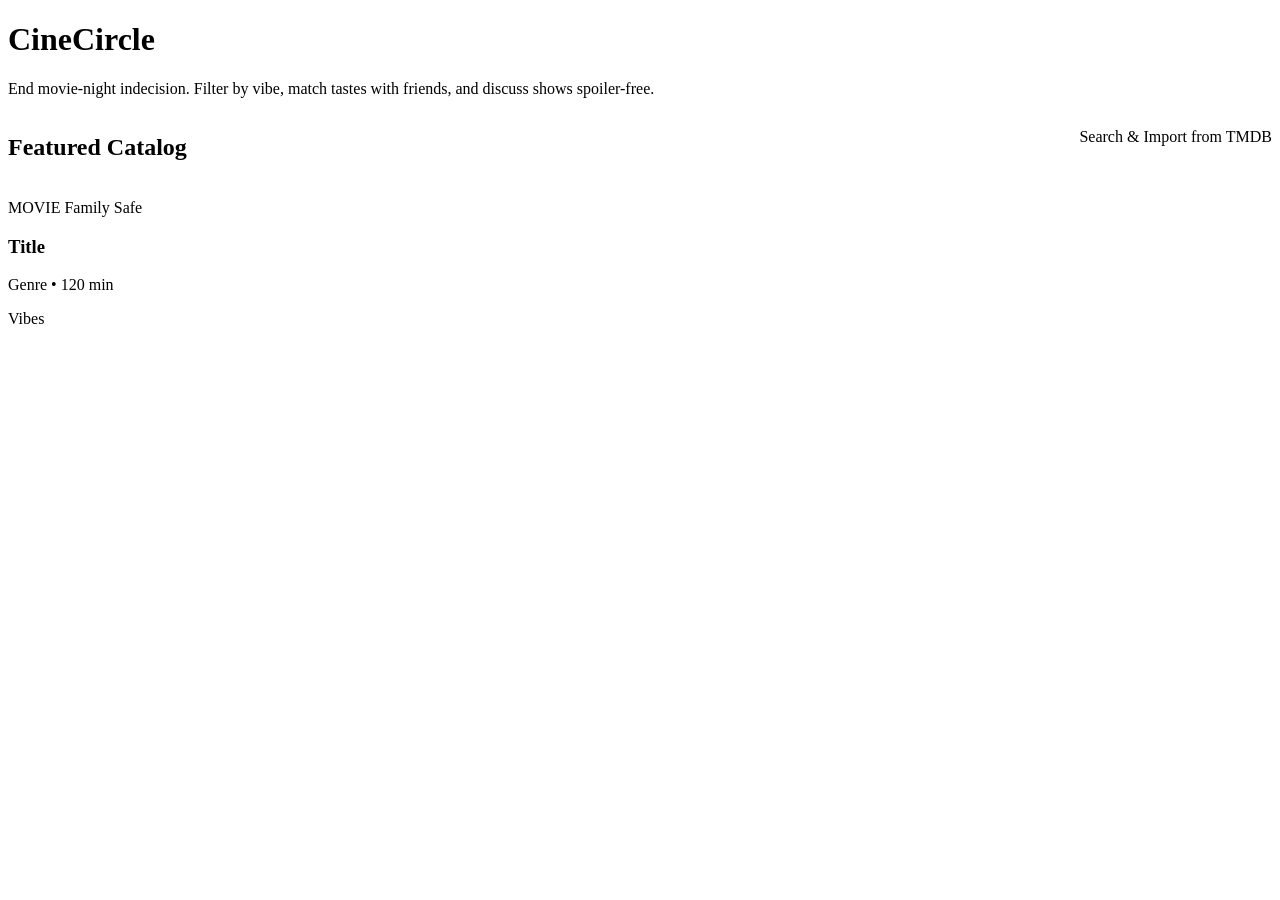
<file: src/main/resources/templates/index.html>
<!DOCTYPE html>
<html xmlns:th="http://www.thymeleaf.org">
<head>
    <meta charset="UTF-8">
    <title>CineCircle — Discover, Match &amp; Watch</title>
    <link rel="stylesheet" th:href="@{/css/style.css}">
</head>
<body>
    <div th:replace="~{fragments/navbar :: navbar}"></div>

    <main class="container">
        <header class="hero">
            <h1>CineCircle</h1>
            <p>End movie-night indecision. Filter by vibe, match tastes with friends, and discuss shows spoiler-free.</p>
        </header>

        <section>
            <div style="display: flex; justify-content: space-between; align-items: center; gap: 1rem; flex-wrap: wrap; margin-bottom: 1.25rem;">
                <h2 class="section-title" style="margin-bottom: 0;">Featured Catalog</h2>
                <a th:href="@{/tmdb/search}" class="btn-primary">Search &amp; Import from TMDB</a>
            </div>
            <div class="media-grid">
                <div class="media-card" th:each="item : ${mediaList}">
                    <img th:src="${item.posterPath != null and !#strings.isEmpty(item.posterPath)} ? (${#strings.startsWith(item.posterPath, 'http')} ? ${item.posterPath} : 'https://image.tmdb.org/t/p/w500' + ${item.posterPath}) : 'https://via.placeholder.com/300x450/1e293b/94a3b8?text=Poster'"
                         th:alt="${item.title}"
                         onerror="this.src='https://via.placeholder.com/300x450/1e293b/94a3b8?text=Poster'"/>
                    <div class="card-body">
                        <span class="badge" th:text="${item.mediaType}">MOVIE</span>
                        <span class="badge safe" th:if="${item.familySafe}">Family Safe</span>
                        <h3 th:text="${item.title}">Title</h3>
                        <p class="meta">
                            <span th:text="${item.genre}">Genre</span> &bull;
                            <span th:text="${item.runtimeMinutes} + ' min'">120 min</span>
                        </p>
                        <p class="vibes" th:text="${item.vibeTags}">Vibes</p>
                    </div>
                </div>
            </div>
        </section>
    </main>
</body>
</html>
</file>
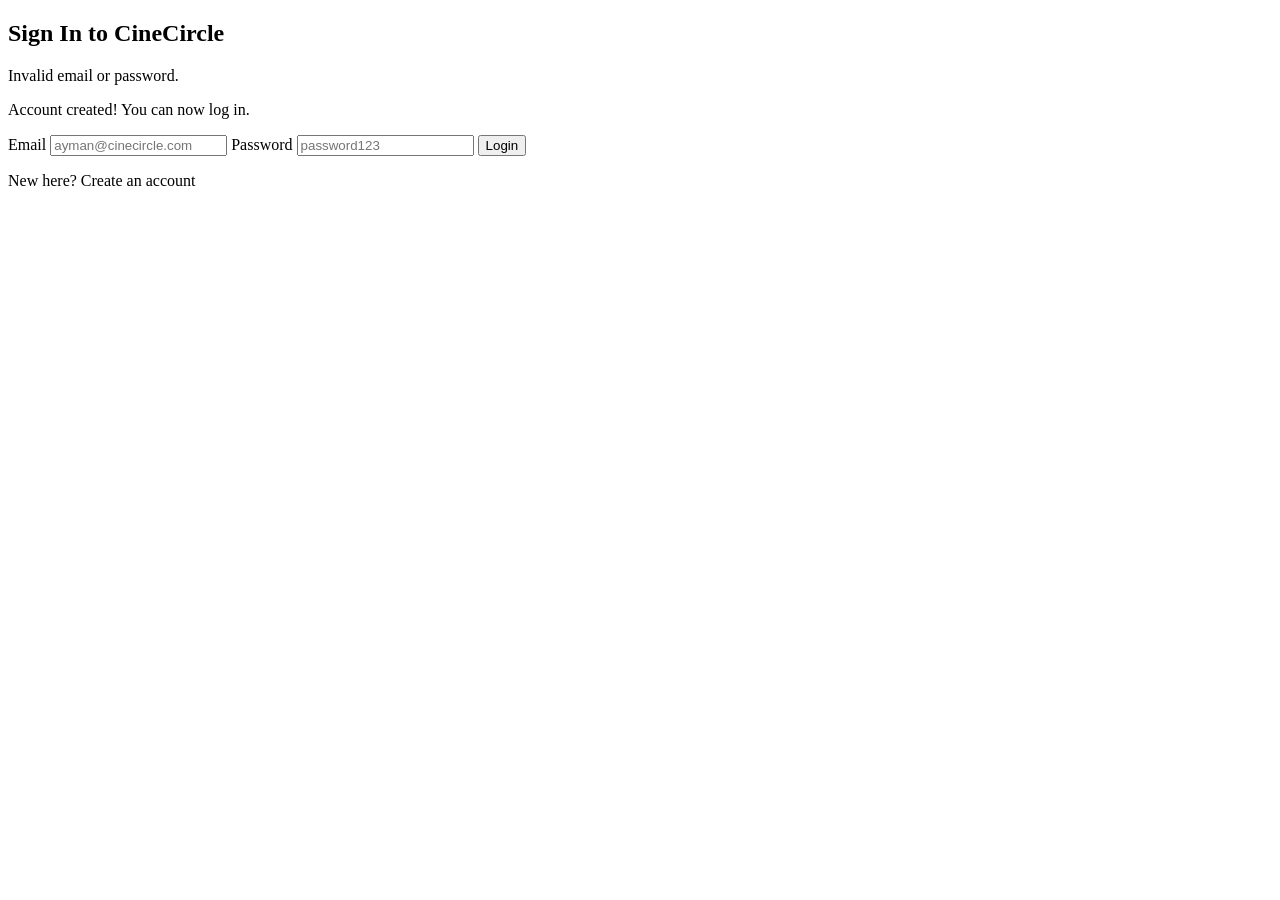
<file: src/main/resources/templates/login.html>
<!DOCTYPE html>
<html xmlns:th="http://www.thymeleaf.org">
<head>
    <meta charset="UTF-8">
    <title>Login — CineCircle</title>
    <link rel="stylesheet" th:href="@{/css/style.css}">
</head>
<body>
    <div th:replace="~{fragments/navbar :: navbar}"></div>
    <main class="auth-container">
        <h2>Sign In to CineCircle</h2>
        <p th:if="${param.error}" class="alert-error">Invalid email or password.</p>
        <p th:if="${param.registered}" class="alert-success">Account created! You can now log in.</p>
        <form th:action="@{/login}" method="post" class="auth-form">
            <label>Email</label>
            <input type="email" name="username" required placeholder="ayman@cinecircle.com">
            <label>Password</label>
            <input type="password" name="password" required placeholder="password123">
            <button type="submit" class="btn-primary full-width">Login</button>
        </form>
        <p class="auth-footer">New here? <a th:href="@{/register}">Create an account</a></p>
    </main>
</body>
</html>
</file>
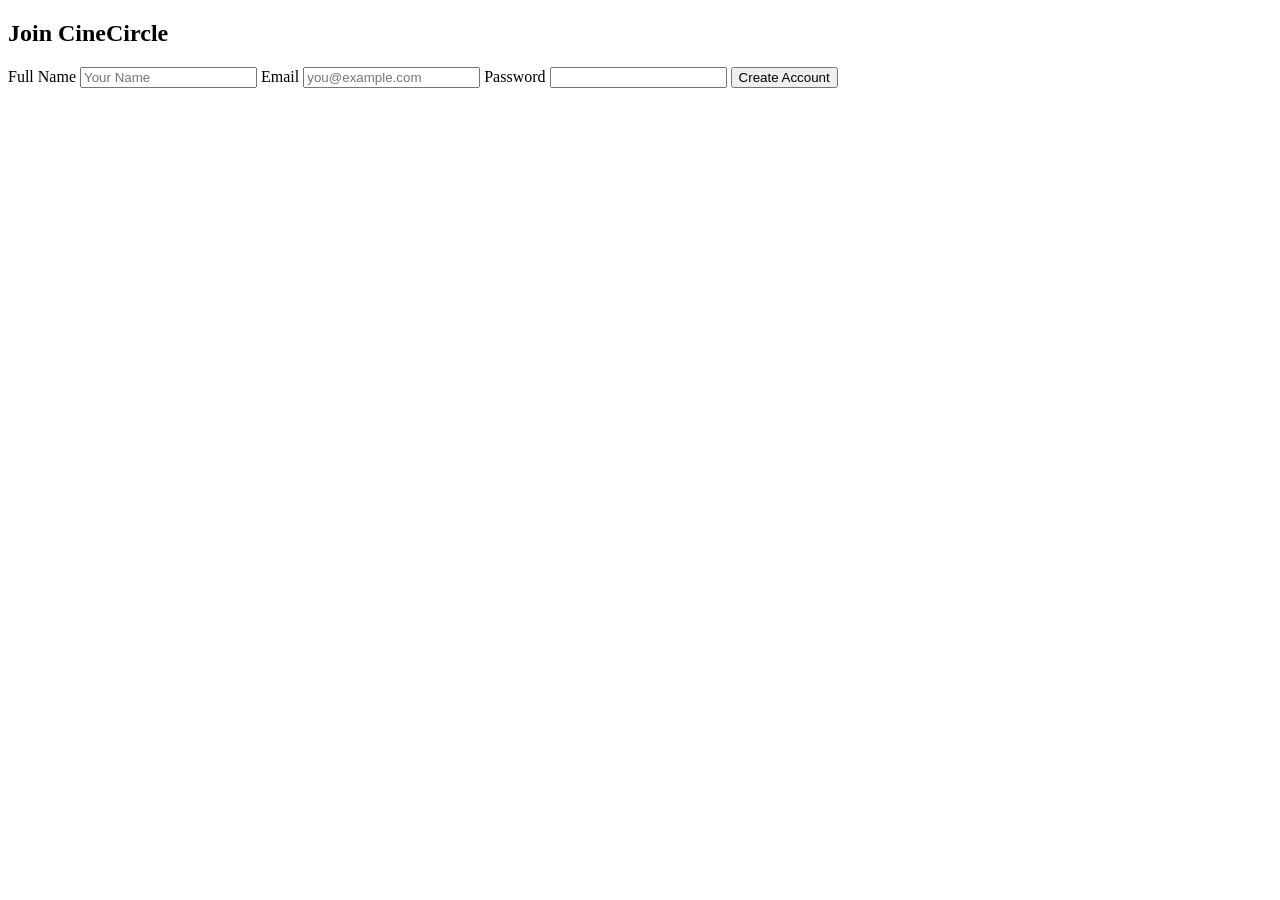
<file: src/main/resources/templates/register.html>
<!DOCTYPE html>
<html xmlns:th="http://www.thymeleaf.org">
<head>
    <meta charset="UTF-8">
    <title>Sign Up — CineCircle</title>
    <link rel="stylesheet" th:href="@{/css/style.css}">
</head>
<body>
    <div th:replace="~{fragments/navbar :: navbar}"></div>
    <main class="auth-container">
        <h2>Join CineCircle</h2>
        <p th:if="${error}" class="alert-error" th:text="${error}"></p>
        <form th:action="@{/register}" method="post" class="auth-form">
            <label>Full Name</label>
            <input type="text" name="name" required placeholder="Your Name">
            <label>Email</label>
            <input type="email" name="email" required placeholder="you@example.com">
            <label>Password</label>
            <input type="password" name="password" required minlength="6">
            <button type="submit" class="btn-primary full-width">Create Account</button>
        </form>
    </main>
</body>
</html>
</file>
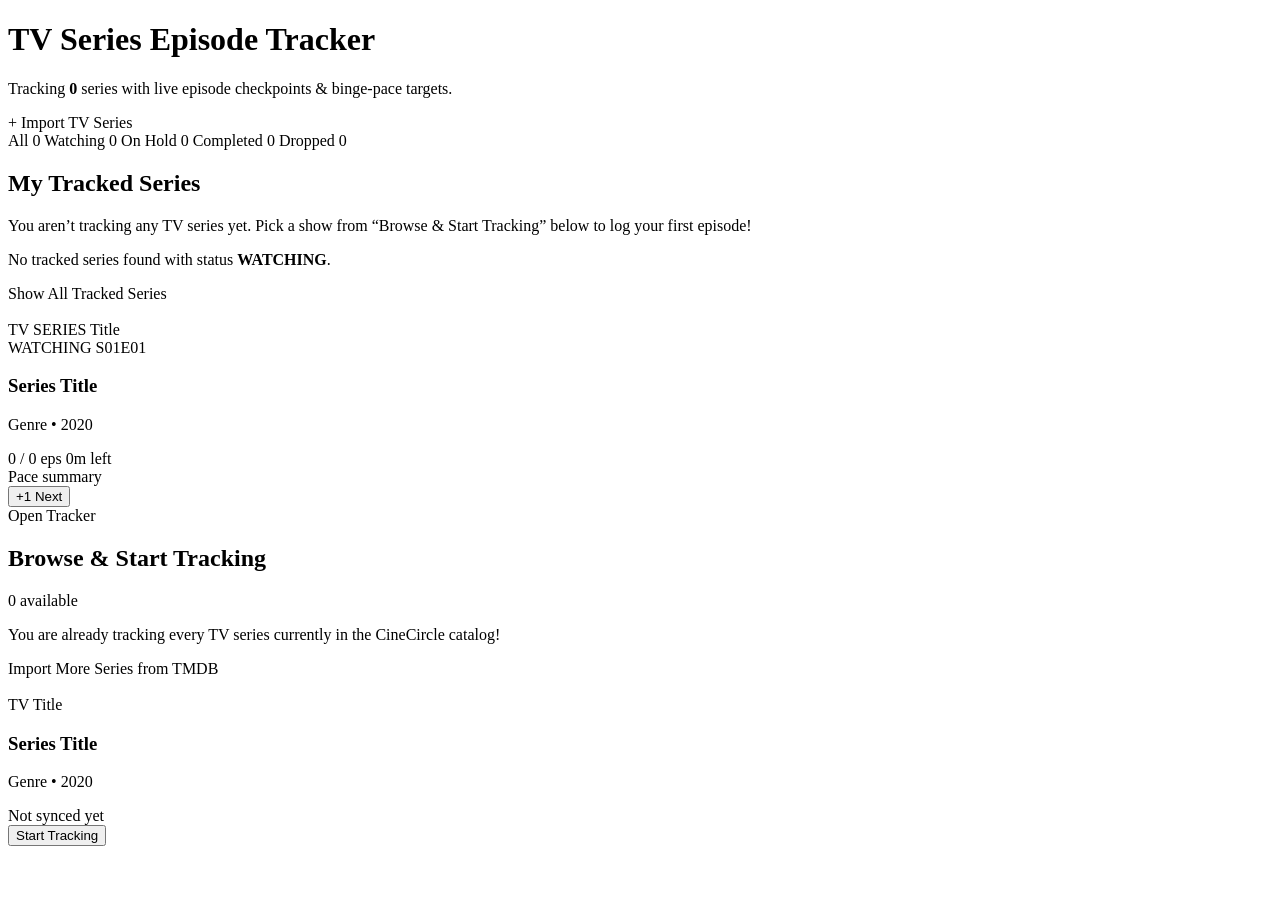
<file: src/main/resources/templates/episodes/dashboard.html>
<!DOCTYPE html>
<html xmlns:th="http://www.thymeleaf.org">
<head>
    <meta charset="UTF-8">
    <meta name="viewport" content="width=device-width, initial-scale=1.0">
    <title>TV Series Episode Tracker — CineCircle</title>
    <link rel="stylesheet" th:href="@{/css/style.css}">
    <link rel="stylesheet" th:href="@{/css/f7-episodes.css}">
</head>
<body>
    <div th:replace="~{fragments/navbar :: navbar}"></div>

    <main class="container f7-page">
        <div th:if="${successMessage}" class="f7-flash f7-flash-success" th:text="${successMessage}"></div>
        <div th:if="${warningMessage}" class="f7-flash f7-flash-warning" th:text="${warningMessage}"></div>
        <div th:if="${errorMessage}" class="f7-flash f7-flash-error" th:text="${errorMessage}"></div>

        <header class="f7-header">
            <div>
                <h1>TV Series Episode Tracker</h1>
                <p class="f7-subtitle">
                    Tracking
                    <strong th:text="${statusCounts != null ? (statusCounts['ALL'] ?: 0) : 0}">0</strong>
                    series with live episode checkpoints &amp; binge-pace targets.
                </p>
            </div>
            <div class="f7-header-actions">
                <a th:href="@{/tmdb/search(type='TV')}" class="f7-btn f7-btn-secondary">+ Import TV Series</a>
            </div>
        </header>

        <nav class="f7-filter-bar" aria-label="Filter tracked series by watch status">
            <a th:href="@{/episodes(status='ALL')}"
               class="f7-filter-pill"
               th:classappend="${activeStatus == 'ALL'} ? ' is-active' : ''">
                <span>All</span>
                <span class="f7-pill-count" th:text="${statusCounts != null ? (statusCounts['ALL'] ?: 0) : 0}">0</span>
            </a>
            <a th:href="@{/episodes(status='WATCHING')}"
               class="f7-filter-pill"
               th:classappend="${activeStatus == 'WATCHING'} ? ' is-active' : ''">
                <span>Watching</span>
                <span class="f7-pill-count" th:text="${statusCounts != null ? (statusCounts['WATCHING'] ?: 0) : 0}">0</span>
            </a>
            <a th:href="@{/episodes(status='ON_HOLD')}"
               class="f7-filter-pill"
               th:classappend="${activeStatus == 'ON_HOLD'} ? ' is-active' : ''">
                <span>On Hold</span>
                <span class="f7-pill-count" th:text="${statusCounts != null ? (statusCounts['ON_HOLD'] ?: 0) : 0}">0</span>
            </a>
            <a th:href="@{/episodes(status='COMPLETED')}"
               class="f7-filter-pill"
               th:classappend="${activeStatus == 'COMPLETED'} ? ' is-active' : ''">
                <span>Completed</span>
                <span class="f7-pill-count" th:text="${statusCounts != null ? (statusCounts['COMPLETED'] ?: 0) : 0}">0</span>
            </a>
            <a th:href="@{/episodes(status='DROPPED')}"
               class="f7-filter-pill"
               th:classappend="${activeStatus == 'DROPPED'} ? ' is-active' : ''">
                <span>Dropped</span>
                <span class="f7-pill-count" th:text="${statusCounts != null ? (statusCounts['DROPPED'] ?: 0) : 0}">0</span>
            </a>
        </nav>

        <section class="f7-section">
            <div class="f7-section-head">
                <h2 class="f7-section-title">My Tracked Series</h2>
            </div>

            <div th:if="${#lists.isEmpty(trackedSeries)}" class="f7-empty-card">
                <p th:if="${activeStatus == 'ALL'}">
                    You aren&rsquo;t tracking any TV series yet. Pick a show from &ldquo;Browse &amp; Start Tracking&rdquo; below to log your first episode!
                </p>
                <p th:unless="${activeStatus == 'ALL'}">
                    No tracked series found with status
                    <strong th:text="${#strings.replace(activeStatus, '_', ' ')}">WATCHING</strong>.
                </p>
                <a th:unless="${activeStatus == 'ALL'}"
                   th:href="@{/episodes(status='ALL')}"
                   class="f7-btn f7-btn-secondary">Show All Tracked Series</a>
            </div>

            <div th:if="${!#lists.isEmpty(trackedSeries)}" class="f7-series-grid">
                <article class="f7-series-card" th:each="item : ${trackedSeries}">
                    <a th:href="@{/episodes/{id}(id=${item.series.id})}" class="f7-card-poster">
                        <img th:if="${item.resolvedPosterUrl != null}"
                             th:src="${item.resolvedPosterUrl}"
                             th:alt="${item.series.title}"
                             loading="lazy"
                             decoding="async"
                             onerror="this.style.display='none'; this.nextElementSibling.style.display='flex';"/>
                        <div class="f7-poster-fallback"
                             th:style="${item.resolvedPosterUrl != null} ? 'display:none;' : 'display:flex;'">
                            <span class="f7-poster-kicker">TV SERIES</span>
                            <span class="f7-poster-fallback-title" th:text="${item.series.title}">Title</span>
                        </div>
                    </a>

                    <div class="f7-card-body">
                        <div class="f7-badge-row">
                            <span class="f7-status-badge"
                                  th:classappend="'f7-status-' + ${#strings.toLowerCase(item.progress.watchStatus)}"
                                  th:text="${#strings.replace(item.progress.watchStatus, '_', ' ')}">WATCHING</span>
                            <span class="f7-checkpoint-pill"
                                  th:text="${item.progress.checkpointLabel}">S01E01</span>
                        </div>

                        <h3 class="f7-card-title">
                            <a th:href="@{/episodes/{id}(id=${item.series.id})}"
                               th:text="${item.series.title}">Series Title</a>
                        </h3>

                        <p class="f7-card-meta">
                            <span th:text="${item.series.genre}">Genre</span>
                            <span th:if="${item.series.releaseYear != null}">
                                &bull; <span th:text="${item.series.releaseYear}">2020</span>
                            </span>
                        </p>

                        <div class="f7-progress-block">
                            <div class="f7-progress-track">
                                <div class="f7-progress-fill"
                                     th:classappend="${item.stats.completed} ? ' is-complete' : ''"
                                     th:style="'width:' + ${item.stats.completionPercent} + '%'"></div>
                            </div>
                            <div class="f7-progress-meta">
                                <span th:text="${item.stats.watchedEpisodes} + ' / ' + ${item.stats.totalEpisodes} + ' eps'">0 / 0 eps</span>
                                <span th:text="${item.stats.completed ? 'Done' : item.stats.formattedRemainingTime + ' left'}">0m left</span>
                            </div>
                        </div>

                        <div class="f7-pace-badge"
                             th:classappend="${item.stats.overdue ? ' is-overdue' : (item.stats.completed ? ' is-completed' : '')}"
                             th:text="${item.stats.paceSummaryLabel}">
                            Pace summary
                        </div>

                        <div class="f7-card-actions">
                            <form th:if="${item.nextEpisode != null}"
                                  th:action="@{/episodes/{id}/next(id=${item.series.id})}"
                                  method="post"
                                  class="f7-inline-form">
                                <input type="hidden" name="returnTo" value="dashboard">
                                <button type="submit"
                                        class="f7-btn f7-btn-primary f7-btn-full"
                                        th:text="'+1 Next (' + ${item.nextEpisode.formattedCode} + ')'">+1 Next</button>
                            </form>
                            <a th:href="@{/episodes/{id}(id=${item.series.id})}"
                               class="f7-btn f7-btn-secondary f7-btn-full">Open Tracker</a>
                        </div>
                    </div>
                </article>
            </div>
        </section>

        <section class="f7-section f7-untracked-section">
            <div class="f7-section-head">
                <h2 class="f7-section-title">Browse &amp; Start Tracking</h2>
                <span class="f7-muted-note"
                      th:text="${#lists.size(untrackedSeries)} + ' available'">0 available</span>
            </div>

            <div th:if="${#lists.isEmpty(untrackedSeries)}" class="f7-empty-card">
                <p>You are already tracking every TV series currently in the CineCircle catalog!</p>
                <a th:href="@{/tmdb/search(type='TV')}" class="f7-btn f7-btn-primary">Import More Series from TMDB</a>
            </div>

            <div th:if="${!#lists.isEmpty(untrackedSeries)}" class="f7-untracked-grid">
                <article class="f7-untracked-card" th:each="item : ${untrackedSeries}">
                    <a th:href="@{/episodes/{id}(id=${item.series.id})}" class="f7-untracked-poster">
                        <img th:if="${item.resolvedPosterUrl != null}"
                             th:src="${item.resolvedPosterUrl}"
                             th:alt="${item.series.title}"
                             loading="lazy"
                             decoding="async"
                             onerror="this.style.display='none'; this.nextElementSibling.style.display='flex';"/>
                        <div class="f7-poster-fallback f7-poster-fallback-compact"
                             th:style="${item.resolvedPosterUrl != null} ? 'display:none;' : 'display:flex;'">
                            <span class="f7-poster-kicker">TV</span>
                            <span class="f7-poster-fallback-title" th:text="${item.series.title}">Title</span>
                        </div>
                    </a>

                    <div class="f7-untracked-body">
                        <h3 class="f7-untracked-title">
                            <a th:href="@{/episodes/{id}(id=${item.series.id})}"
                               th:text="${item.series.title}">Series Title</a>
                        </h3>
                        <p class="f7-card-meta">
                            <span th:text="${item.series.genre}">Genre</span>
                            <span th:if="${item.series.releaseYear != null}">
                                &bull; <span th:text="${item.series.releaseYear}">2020</span>
                            </span>
                        </p>
                        <div class="f7-untracked-footer">
                            <span class="f7-ep-count-badge"
                                  th:classappend="${item.stats.totalEpisodes == 0 ? ' is-unsynced' : ''}"
                                  th:text="${item.stats.totalEpisodes > 0 ? item.stats.totalEpisodes + ' eps' : 'Not synced yet'}">
                                Not synced yet
                            </span>
                            <form th:action="@{/episodes/{id}/track(id=${item.series.id})}"
                                  method="post"
                                  class="f7-inline-form">
                                <button type="submit" class="f7-btn f7-btn-primary f7-btn-sm">Start Tracking</button>
                            </form>
                        </div>
                    </div>
                </article>
            </div>
        </section>
    </main>
</body>
</html>
</file>
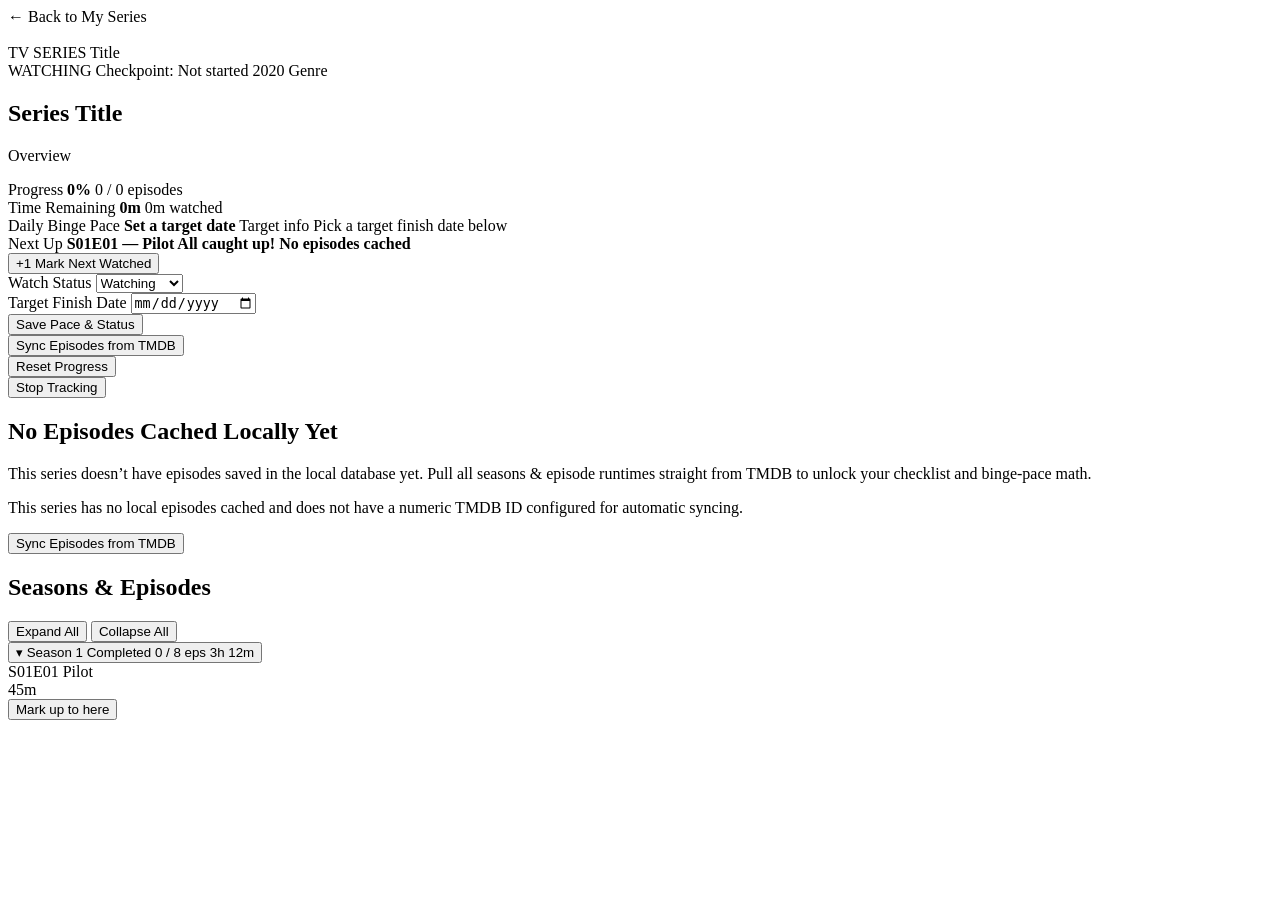
<file: src/main/resources/templates/episodes/tracker.html>
<!DOCTYPE html>
<html xmlns:th="http://www.thymeleaf.org">
<head>
    <meta charset="UTF-8">
    <meta name="viewport" content="width=device-width, initial-scale=1.0">
    <title th:text="${detail.series.title} + ' — Episode Tracker | CineCircle'">Episode Tracker — CineCircle</title>
    <link rel="stylesheet" th:href="@{/css/style.css}">
    <link rel="stylesheet" th:href="@{/css/f7-episodes.css}">
    <script th:src="@{/js/f7-episodes.js}" defer></script>
</head>
<body>
    <div th:replace="~{fragments/navbar :: navbar}"></div>

    <main class="container f7-page">
        <div class="f7-breadcrumb-row">
            <a th:href="@{/episodes}" class="f7-back-link">&larr; Back to My Series</a>
        </div>

        <div th:if="${successMessage}" class="f7-flash f7-flash-success" th:text="${successMessage}"></div>
        <div th:if="${warningMessage}" class="f7-flash f7-flash-warning" th:text="${warningMessage}"></div>
        <div th:if="${errorMessage}" class="f7-flash f7-flash-error" th:text="${errorMessage}"></div>

        <section class="f7-hero">
            <div class="f7-hero-poster">
                <img th:if="${detail.resolvedPosterUrl != null}"
                     th:src="${detail.resolvedPosterUrl}"
                     th:alt="${detail.series.title}"
                     onerror="this.style.display='none'; this.nextElementSibling.style.display='flex';"/>
                <div class="f7-poster-fallback"
                     th:style="${detail.resolvedPosterUrl != null} ? 'display:none;' : 'display:flex;'">
                    <span class="f7-poster-kicker">TV SERIES</span>
                    <span class="f7-poster-fallback-title" th:text="${detail.series.title}">Title</span>
                </div>
            </div>

            <div class="f7-hero-content">
                <div class="f7-badge-row">
                    <span class="f7-status-badge"
                          th:classappend="'f7-status-' + ${#strings.toLowerCase(detail.progress.watchStatus)}"
                          th:text="${#strings.replace(detail.progress.watchStatus, '_', ' ')}">WATCHING</span>
                    <span class="f7-checkpoint-pill"
                          th:text="'Checkpoint: ' + ${detail.progress.checkpointLabel}">Checkpoint: Not started</span>
                    <span class="f7-meta-pill" th:if="${detail.series.releaseYear != null}"
                          th:text="${detail.series.releaseYear}">2020</span>
                    <span class="f7-meta-pill" th:text="${detail.series.genre}">Genre</span>
                </div>

                <h1 class="f7-hero-title" th:text="${detail.series.title}">Series Title</h1>
                <p class="f7-hero-overview"
                   th:if="${detail.series.overview != null and !#strings.isEmpty(detail.series.overview)}"
                   th:text="${detail.series.overview}">Overview</p>

                <div class="f7-kpi-grid">
                    <div class="f7-kpi-card">
                        <span class="f7-kpi-label">Progress</span>
                        <strong class="f7-kpi-value" th:text="${detail.stats.completionPercent} + '%'">0%</strong>
                        <span class="f7-kpi-sub"
                              th:text="${detail.stats.watchedEpisodes} + ' / ' + ${detail.stats.totalEpisodes} + ' episodes'">0 / 0 episodes</span>
                        <div class="f7-progress-track f7-kpi-progress">
                            <div class="f7-progress-fill"
                                 th:classappend="${detail.stats.completed} ? ' is-complete' : ''"
                                 th:style="'width:' + ${detail.stats.completionPercent} + '%'"></div>
                        </div>
                    </div>

                    <div class="f7-kpi-card">
                        <span class="f7-kpi-label">Time Remaining</span>
                        <strong class="f7-kpi-value" th:text="${detail.stats.formattedRemainingTime}">0m</strong>
                        <span class="f7-kpi-sub"
                              th:text="${detail.stats.watchedMinutes >= 60 ? (detail.stats.watchedMinutes / 60) + 'h ' + (detail.stats.watchedMinutes % 60) + 'm watched' : detail.stats.watchedMinutes + 'm watched'}">
                            0m watched
                        </span>
                    </div>

                    <div class="f7-kpi-card"
                         th:classappend="${detail.stats.overdue ? ' is-overdue' : (detail.stats.completed ? ' is-completed' : '')}">
                        <span class="f7-kpi-label">Daily Binge Pace</span>
                        <strong class="f7-kpi-value f7-kpi-value-sm"
                                th:text="${detail.stats.paceSummaryLabel}">Set a target date</strong>
                        <span class="f7-kpi-sub"
                              th:if="${detail.stats.daysRemaining != null and detail.stats.daysRemaining >= 0 and !detail.stats.completed}"
                              th:text="${detail.stats.daysRemaining == 0 ? 'Target date is today' : detail.stats.daysRemaining + ' day(s) until target'}">
                            Target info
                        </span>
                        <span class="f7-kpi-sub"
                              th:if="${detail.stats.daysRemaining == null and !detail.stats.completed}">
                            Pick a target finish date below
                        </span>
                    </div>

                    <div class="f7-kpi-card f7-kpi-next">
                        <span class="f7-kpi-label">Next Up</span>
                        <strong class="f7-kpi-value f7-kpi-value-sm"
                                th:if="${detail.nextEpisode != null}"
                                th:text="${detail.nextEpisode.formattedCode} + ' — ' + ${detail.nextEpisode.title}">
                            S01E01 — Pilot
                        </strong>
                        <strong class="f7-kpi-value f7-kpi-value-sm"
                                th:if="${detail.nextEpisode == null and detail.hasEpisodes}">
                            All caught up!
                        </strong>
                        <strong class="f7-kpi-value f7-kpi-value-sm"
                                th:if="${detail.nextEpisode == null and !detail.hasEpisodes}">
                            No episodes cached
                        </strong>
                        <form th:if="${detail.nextEpisode != null}"
                              th:action="@{/episodes/{id}/next(id=${detail.series.id})}"
                              method="post"
                              class="f7-next-form">
                            <input type="hidden" name="returnTo" value="tracker">
                            <button type="submit" class="f7-btn f7-btn-primary f7-btn-sm f7-btn-full">
                                +1 Mark Next Watched
                            </button>
                        </form>
                    </div>
                </div>
            </div>
        </section>

        <section class="f7-controls-bar">
            <form th:action="@{/episodes/{id}/settings(id=${detail.series.id})}"
                  method="post"
                  class="f7-settings-form">
                <div class="f7-field">
                    <label for="f7-watch-status">Watch Status</label>
                    <select id="f7-watch-status" name="watchStatus" class="f7-select">
                        <option value="WATCHING" th:selected="${detail.progress.watchStatus == 'WATCHING'}">Watching</option>
                        <option value="ON_HOLD" th:selected="${detail.progress.watchStatus == 'ON_HOLD'}">On Hold</option>
                        <option value="DROPPED" th:selected="${detail.progress.watchStatus == 'DROPPED'}">Dropped</option>
                        <option value="COMPLETED" th:selected="${detail.progress.watchStatus == 'COMPLETED'}">Completed</option>
                    </select>
                </div>

                <div class="f7-field">
                    <label for="f7-target-date">Target Finish Date</label>
                    <input id="f7-target-date"
                           type="date"
                           name="targetFinishDate"
                           class="f7-input"
                           th:value="${detail.progress.targetFinishDate != null ? #temporals.format(detail.progress.targetFinishDate, 'yyyy-MM-dd') : ''}">
                </div>

                <button type="submit" class="f7-btn f7-btn-primary">Save Pace &amp; Status</button>
            </form>

            <div class="f7-actions-group">
                <form th:if="${detail.canSyncFromTmdb}"
                      th:action="@{/episodes/{id}/sync(id=${detail.series.id})}"
                      method="post"
                      class="f7-inline-form">
                    <button type="submit" class="f7-btn f7-btn-accent-outline">Sync Episodes from TMDB</button>
                </form>

                <form th:action="@{/episodes/{id}/reset(id=${detail.series.id})}"
                      method="post"
                      class="f7-inline-form"
                      data-confirm="Reset episode progress back to zero?">
                    <button type="submit"
                            class="f7-btn f7-btn-secondary"
                            data-confirm="Reset episode progress back to zero?">Reset Progress</button>
                </form>

                <form th:action="@{/episodes/{id}/remove(id=${detail.series.id})}"
                      method="post"
                      class="f7-inline-form"
                      data-confirm="Remove this show from your tracker?">
                    <button type="submit"
                            class="f7-btn f7-btn-danger-outline"
                            data-confirm="Remove this show from your tracker?">Stop Tracking</button>
                </form>
            </div>
        </section>

        <section class="f7-section">
            <div th:if="${!detail.hasEpisodes}" class="f7-empty-card f7-empty-episodes">
                <h2>No Episodes Cached Locally Yet</h2>
                <p th:if="${detail.canSyncFromTmdb}">
                    This series doesn&rsquo;t have episodes saved in the local database yet. Pull all seasons &amp; episode runtimes straight from TMDB to unlock your checklist and binge-pace math.
                </p>
                <p th:unless="${detail.canSyncFromTmdb}">
                    This series has no local episodes cached and does not have a numeric TMDB ID configured for automatic syncing.
                </p>
                <form th:if="${detail.canSyncFromTmdb}"
                      th:action="@{/episodes/{id}/sync(id=${detail.series.id})}"
                      method="post"
                      class="f7-inline-form">
                    <button type="submit" class="f7-btn f7-btn-primary">Sync Episodes from TMDB</button>
                </form>
            </div>

            <div th:if="${detail.hasEpisodes}">
                <div class="f7-seasons-toolbar">
                    <h2 class="f7-section-title">Seasons &amp; Episodes</h2>
                    <div class="f7-toolbar-btns">
                        <button type="button" class="f7-btn f7-btn-secondary f7-btn-sm" data-f7-expand-all>Expand All</button>
                        <button type="button" class="f7-btn f7-btn-secondary f7-btn-sm" data-f7-collapse-all>Collapse All</button>
                    </div>
                </div>

                <div class="f7-seasons-list"
                     th:with="activeSeasonNum=${detail.nextEpisode != null ? detail.nextEpisode.seasonNumber : (detail.progress.highestEpisode > 0 ? detail.progress.highestSeason : detail.seasons[0].seasonNumber)}">
                    <article class="f7-season-card"
                             th:each="season : ${detail.seasons}"
                             th:with="isDefaultOpen=${season.seasonNumber == activeSeasonNum}"
                             th:classappend="${!isDefaultOpen} ? ' is-collapsed' : ''">
                        <button type="button"
                                class="f7-season-toggle"
                                th:attr="aria-expanded=${isDefaultOpen}">
                            <span class="f7-season-left">
                                <span class="f7-season-chevron" aria-hidden="true">&#9662;</span>
                                <span class="f7-season-name" th:text="'Season ' + ${season.seasonNumber}">Season 1</span>
                                <span th:if="${season.fullyWatched}" class="f7-season-done-pill">Completed</span>
                            </span>
                            <span class="f7-season-right">
                                <span class="f7-season-count"
                                      th:text="${season.watchedInSeason} + ' / ' + ${season.totalInSeason} + ' eps'">0 / 8 eps</span>
                                <span class="f7-season-runtime"
                                      th:text="${season.totalMinutesInSeason >= 60 ? (season.totalMinutesInSeason / 60) + 'h ' + (season.totalMinutesInSeason % 60) + 'm' : season.totalMinutesInSeason + 'm'}">
                                    3h 12m
                                </span>
                            </span>
                        </button>

                        <div class="f7-season-body">
                            <div class="f7-episode-row"
                                 th:each="epView : ${season.episodes}"
                                 th:classappend="${epView.currentCheckpoint ? ' is-watched is-checkpoint' : (epView.watched ? ' is-watched' : '')}">
                                <div class="f7-ep-info">
                                    <span class="f7-ep-code" th:text="${epView.episode.formattedCode}">S01E01</span>
                                    <span class="f7-ep-title" th:text="${epView.episode.title}">Pilot</span>
                                </div>
                                <div class="f7-ep-actions">
                                    <span class="f7-ep-runtime" th:text="${epView.episode.runtimeMinutes} + 'm'">45m</span>
                                    <form th:action="@{/episodes/{id}/check(id=${detail.series.id})}"
                                          method="post"
                                          class="f7-inline-form">
                                        <input type="hidden" name="seasonNumber" th:value="${epView.episode.seasonNumber}">
                                        <input type="hidden" name="episodeNumber" th:value="${epView.episode.episodeNumber}">
                                        <button type="submit"
                                                class="f7-check-btn"
                                                th:classappend="${epView.currentCheckpoint ? ' is-current' : (epView.watched ? ' is-watched' : '')}"
                                                th:text="${epView.currentCheckpoint ? '✓ Current (Undo)' : (epView.watched ? '✓ Watched' : 'Mark up to here')}">
                                            Mark up to here
                                        </button>
                                    </form>
                                </div>
                            </div>
                        </div>
                    </article>
                </div>
            </div>
        </section>
    </main>
</body>
</html>
</file>
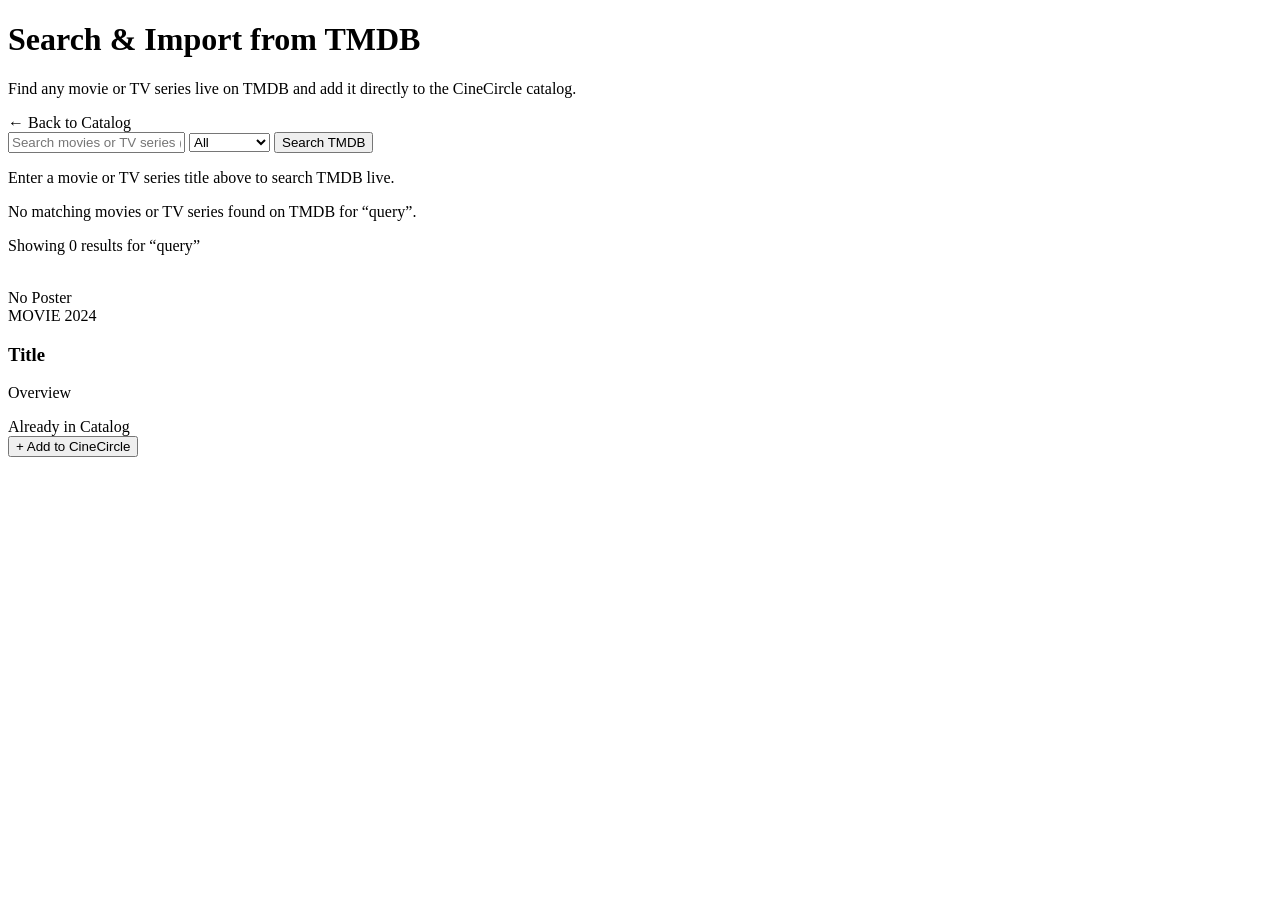
<file: src/main/resources/templates/tmdb/search.html>
<!DOCTYPE html>
<html xmlns:th="http://www.thymeleaf.org">
<head>
    <meta charset="UTF-8">
    <title>Search &amp; Import from TMDB — CineCircle</title>
    <link rel="stylesheet" th:href="@{/css/style.css}">
    <link rel="stylesheet" th:href="@{/css/tmdb-search.css}">
</head>
<body>
    <div th:replace="~{fragments/navbar :: navbar}"></div>

    <main class="container">
        <header class="tmdb-header">
            <div>
                <h1>Search &amp; Import from TMDB</h1>
                <p>Find any movie or TV series live on TMDB and add it directly to the CineCircle catalog.</p>
            </div>
            <a th:href="@{/}" class="btn-outline">&larr; Back to Catalog</a>
        </header>

        <form th:action="@{/tmdb/search}" method="get" class="tmdb-search-bar">
            <input type="text"
                   name="q"
                   th:value="${q}"
                   placeholder="Search movies or TV series (e.g., Interstellar, Breaking Bad)..."
                   aria-label="Search query"
                   required>
            <select name="type" aria-label="Media type">
                <option value="ALL" th:selected="${type == 'ALL'}">All</option>
                <option value="MOVIE" th:selected="${type == 'MOVIE'}">Movies</option>
                <option value="TV" th:selected="${type == 'TV'}">TV Series</option>
            </select>
            <button type="submit" class="btn-primary">Search TMDB</button>
        </form>

        <div th:if="${successMessage}" class="tmdb-flash tmdb-flash-success" th:text="${successMessage}"></div>
        <div th:if="${infoMessage}" class="tmdb-flash tmdb-flash-info" th:text="${infoMessage}"></div>
        <div th:if="${errorMessage}" class="tmdb-flash tmdb-flash-error" th:text="${errorMessage}"></div>

        <section th:if="${#strings.isEmpty(q)}" class="tmdb-empty-state">
            <p>Enter a movie or TV series title above to search TMDB live.</p>
        </section>

        <section th:if="${!#strings.isEmpty(q) and #lists.isEmpty(results)}" class="tmdb-empty-state">
            <p>No matching movies or TV series found on TMDB for &ldquo;<span th:text="${q}">query</span>&rdquo;.</p>
        </section>

        <section th:if="${!#lists.isEmpty(results)}">
            <p class="tmdb-results-count">
                Showing <span th:text="${#lists.size(results)}">0</span> results for
                &ldquo;<span th:text="${q}">query</span>&rdquo;
            </p>
            <div class="tmdb-grid">
                <article class="tmdb-card" th:each="item : ${results}">
                    <div class="tmdb-poster-wrap">
                        <img th:if="${item.posterPath != null and !#strings.isEmpty(item.posterPath)}"
                             th:src="'https://image.tmdb.org/t/p/w500' + ${item.posterPath}"
                             th:alt="${item.title}"
                             onerror="this.style.display='none'; this.nextElementSibling.style.display='flex';"/>
                        <div class="poster-placeholder"
                             th:style="${item.posterPath != null and !#strings.isEmpty(item.posterPath)} ? 'display:none;' : 'display:flex;'">
                            <span>No Poster</span>
                        </div>
                    </div>

                    <div class="tmdb-card-body">
                        <div class="tmdb-badges">
                            <span class="badge" th:text="${item.mediaType}">MOVIE</span>
                            <span class="badge badge-year" th:if="${item.releaseYear != null}" th:text="${item.releaseYear}">2024</span>
                        </div>

                        <h3 class="tmdb-card-title" th:text="${item.title}">Title</h3>
                        <p class="tmdb-overview"
                           th:text="${item.overview != null and !#strings.isEmpty(item.overview)} ? ${item.overview} : 'No overview available on TMDB.'">
                            Overview
                        </p>

                        <div class="tmdb-card-actions">
                            <span th:if="${existingTmdbIds != null and existingTmdbIds.contains(item.tmdbId)}"
                                  class="badge-existing">
                                Already in Catalog
                            </span>
                            <form th:unless="${existingTmdbIds != null and existingTmdbIds.contains(item.tmdbId)}"
                                  th:action="@{/tmdb/import}"
                                  method="post"
                                  class="import-form">
                                <input type="hidden" name="tmdbId" th:value="${item.tmdbId}">
                                <input type="hidden" name="mediaType" th:value="${item.mediaType}">
                                <input type="hidden" name="q" th:value="${q}">
                                <input type="hidden" name="type" th:value="${type}">
                                <button type="submit" class="btn-import">+ Add to CineCircle</button>
                            </form>
                        </div>
                    </div>
                </article>
            </div>
        </section>
    </main>
</body>
</html>
</file>
